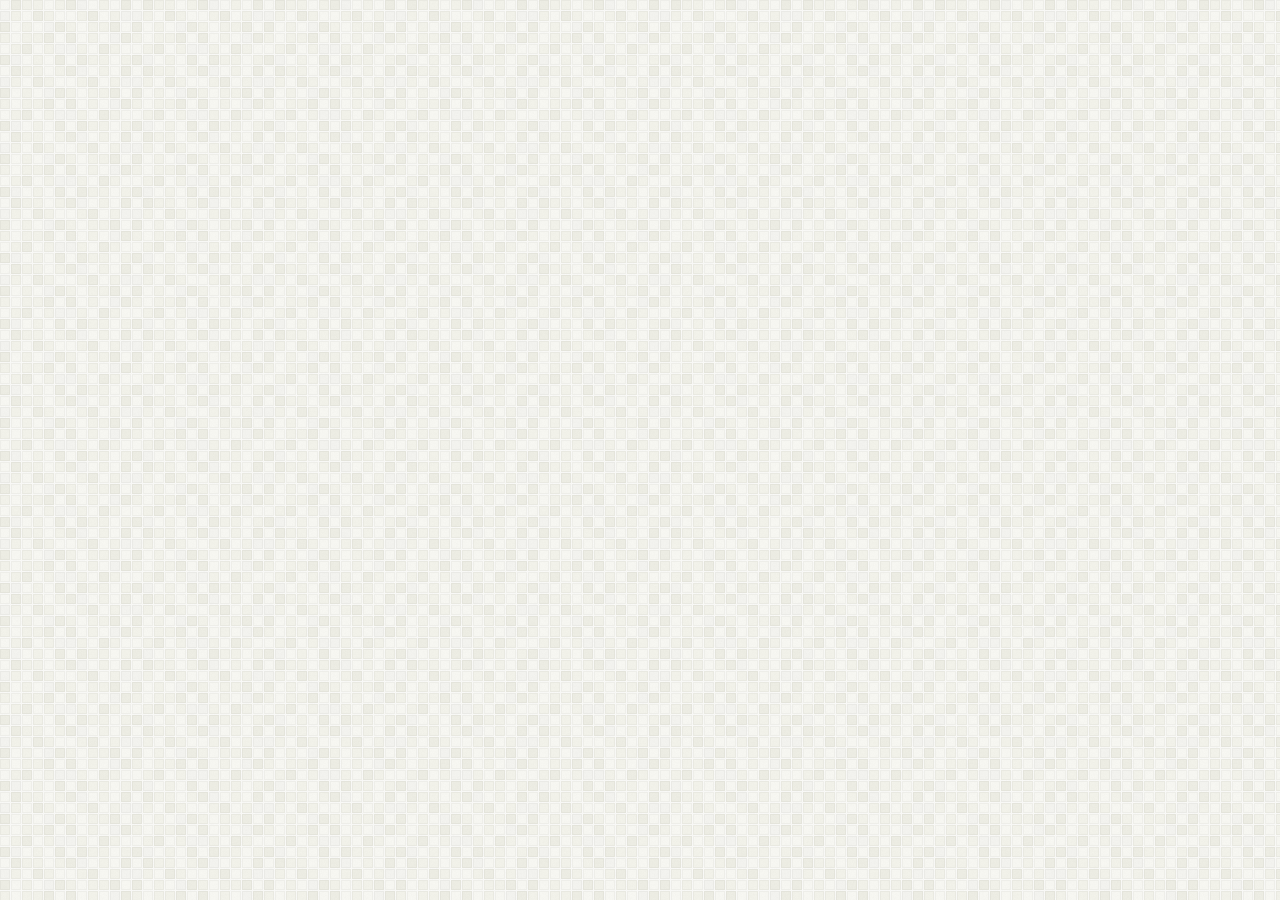
<file: Wk3/In Progress/index.html>
<!doctype html>  

<!--
	This is the main index of the application
	
	All your script tags should be at the bottom of this file
	
	The only html element in the body is the container div
	Your code should load your page templates into the container
-->

<html lang="en">
<head>

	<meta charset="utf-8">
	<meta http-equiv="X-UA-Compatible" content="IE=edge,chrome=1">
	
	<title>Aion Time Management</title>
	<meta name="description" content="">
	<meta name="author" content="">
	
	<!--  Mobile viewport optimized: j.mp/bplateviewport -->
	<meta name="viewport" content="width=device-width, initial-scale=1.0">
	
	<!-- CSS concatenated and minified via ant build script-->
	<link rel="stylesheet" href="css/style.css?v=1">
	<!-- end CSS-->
	
</head>

<body class="landing">

	<!-- Parent container for the page, load your core templates into this div -->
	<div id="container">


	</div>
	
	
	<!-- jquery -->
	<script src="http://ajax.googleapis.com/ajax/libs/jquery/1.8.0/jquery.min.js"></script>

	<!-- plugins -->
	<script src="js/plugins/jsrender.min.js"></script>
	<script src="js/plugins/jquery.placeholder.min.js"></script>
	
	<!-- main -->
	<script type="text/javascript" src="js/main.js"></script>
  
</body>
</html>
</file>
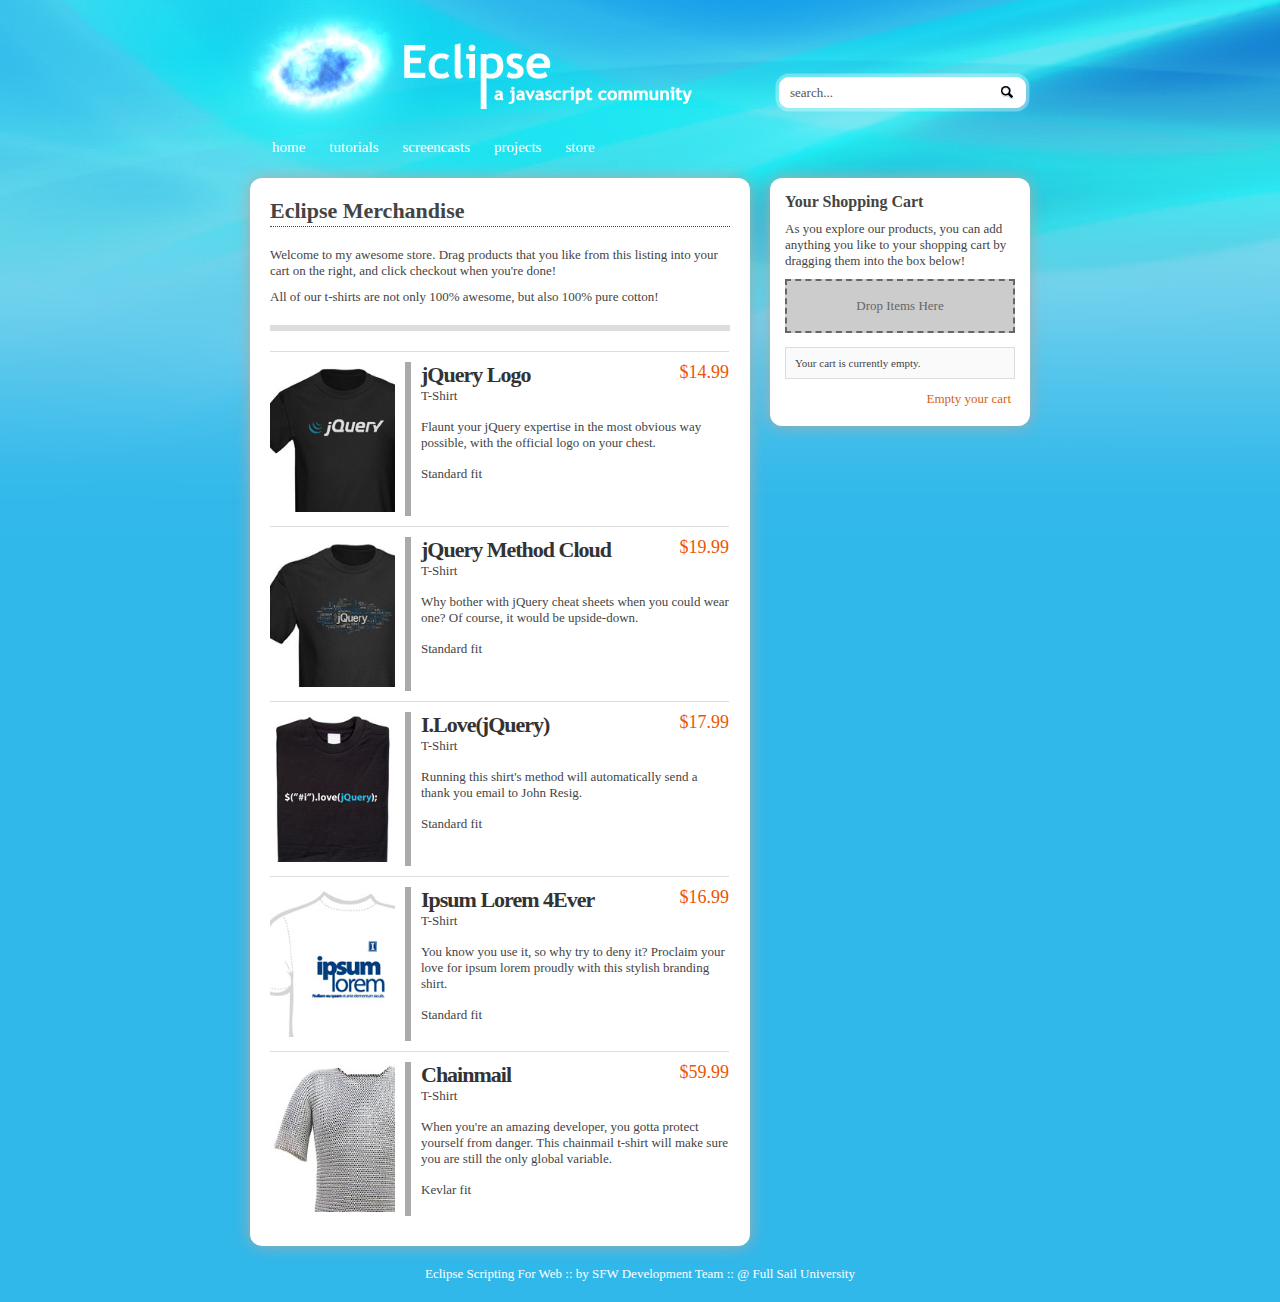
<file: Wk3/Follow Along/store/index.html>
<!doctype html>  

<!-- html5 boilerplate ~~ http://html5boilerplate.com/ -->

<!-- paulirish.com/2008/conditional-stylesheets-vs-css-hacks-answer-neither/ --> 
<!--[if lt IE 7 ]> <html lang="en" class="no-js ie6"> <![endif]-->
<!--[if IE 7 ]>    <html lang="en" class="no-js ie7"> <![endif]-->
<!--[if IE 8 ]>    <html lang="en" class="no-js ie8"> <![endif]-->
<!--[if IE 9 ]>    <html lang="en" class="no-js ie9"> <![endif]-->
<!--[if (gt IE 9)|!(IE)]><!--> <html lang="en" class="no-js"> <!--<![endif]-->
<head>
	<meta charset="utf-8">
	<meta http-equiv="X-UA-Compatible" content="IE=edge,chrome=1">
	
	<title>Eclipse: JavaScript Community</title>
	
	<!-- put jquery UI CSS before ours -->

	<link rel="stylesheet" href="css/smoothness/jquery-ui-1.10.2.custom.min.css">

	<link rel="stylesheet" href="style.css">

</head>

<body>

	<div id="container" class="store">
		
		<div id="header" class="cf">
			<div class="logo"><a href="/"><span class="ir">Eclipse JavaScript Community</span></a></div>
			
			<div id="sitesearch">
				<form method="get">
					<input type="text" name="q" id="searchtext" value="search..." autocomplete="off" />
					<input type="submit" id="searchsubmit" value="" />
				</form>
			</div>
		</div>
		
		<ul id="nav" class="cf">
			<li><a href="/">home</a></li>
			<li><a href="/">tutorials</a>
				<ul>
					<li><a href="#">JavaScript</a></li>
					<li><a href="#">jQuery</a></li>
					<li><a href="#">AJAX</a></li>
				</ul>
			</li>
			<li><a href="/">screencasts</a>
				<ul>
					<li><a href="#">JavaScript</a></li>
					<li><a href="#">jQuery</a></li>
					<li><a href="#">AJAX</a></li>
				</ul>
			</li>
			<li><a href="/">projects</a></li>
			<li><a href="store.html">store</a></li>
			
		</ul>
		
		<div id="contentwrap" class="round lshadow cf">
		
			<h1>Eclipse Merchandise</h1>

			<p>Welcome to my awesome store.  Drag products that you like from this listing into your cart on the right, and click checkout when you're done!</p>
			<p>All of our t-shirts are not only 100% awesome, but also 100% pure cotton!</p>
				
			<div class="greysep"></div>
				
			<div class="productitem cf">
				<div class="photo"><img src="products/tshirt-0001.jpg" /></div>
				<div class="info">
					<div class="price">
						<span class="listprice">$14.99</span>
					</div>
					<h4>jQuery Logo</h4>
					<p class="kind">T-Shirt</p>
					<p class="productid">#0001</p>
					<p class="description">Flaunt your jQuery expertise in the most obvious way possible, with the official logo on your chest.</p>
					<p class="description">Standard fit</p>
				</div>
			</div>
			
			<div class="productitem cf">
				<div class="photo"><img src="products/tshirt-0002.jpg" /></div>
				<div class="info">
					<div class="price">
						<span class="listprice">$19.99</span>
					</div>
					<h4>jQuery Method Cloud</h4>
					<p class="kind">T-Shirt</p>
					<p class="productid">#0002</p>
					<p class="description">Why bother with jQuery cheat sheets when you could wear one?  Of course, it would be upside-down.</p>
					<p class="description">Standard fit</p>
				</div>
			</div>
			
			<div class="productitem cf">
				<div class="photo"><img src="products/tshirt-0003.jpg" /></div>
				<div class="info">
					<div class="price">
						<span class="listprice">$17.99</span>
					</div>
					<h4>I.Love(jQuery)</h4>
					<p class="kind">T-Shirt</p>
					<p class="productid">#0003</p>
					<p class="description">Running this shirt's method will automatically send a thank you email to John Resig.</p>
					<p class="description">Standard fit</p>
				</div>
			</div>
			
			<div class="productitem cf">
				<div class="photo"><img src="products/tshirt-0004.jpg" /></div>
				<div class="info">
					<div class="price">
						<span class="listprice">$16.99</span>
					</div>
					<h4>Ipsum Lorem 4Ever</h4>
					<p class="kind">T-Shirt</p>
					<p class="productid">#0004</p>
					<p class="description">You know you use it, so why try to deny it?  Proclaim your love for ipsum lorem proudly with this stylish branding shirt.</p>
					<p class="description">Standard fit</p>
				</div>
			</div>
			
			<div class="productitem cf">
				<div class="photo"><img src="products/tshirt-0005.jpg" /></div>
				<div class="info">
					<div class="price">
						<span class="listprice">$59.99</span>
					</div>
					<h4>Chainmail</h4>
					<p class="kind">T-Shirt</p>
					<p class="productid">#0005</p>
					<p class="description">When you're an amazing developer, you gotta protect yourself from danger.  This chainmail t-shirt will make sure you are still the only global variable.</p>
					<p class="description">Kevlar fit</p>
				</div>
			</div>
		
		</div> <!-- /contentwrap -->
		
		
		<!-- 
			===============================
			For jfollow:
			Placeholder has id "#cartfollow"
			Actual cart has id "#scart"
			===============================
		-->
		<div id="cart-wrap">
			<div id="cartfollow" style="height:0px; width:260px; float:right;"></div>
			
			<div class="sidepanel round lshadow" id="scart">
				<h3 class="sidehead">Your Shopping Cart</h3>
				<p>As you explore our products, you can add anything you like to your shopping cart by dragging them into the box below!</p>
				<div class="cartdropbox">Drop Items Here</div>
				<div class="cartitems cf">
				
					<!-- =======================
						.emptycart should be removed if the cart is not empty 
					-->
					<div class="cartitem cf emptycart" rel="empty">
						<span class="title">Your cart is currently empty.</span>
					</div>
					<!-- ======================= -->
					
					
					<!-- =======================
						.cartitem is an example of what a product's html should look like inside the cart.
						Each time a product is dropped into the cart, you should build a new div using this html as a template.
						Use the rel attribute to store the product's ID number.
					-->
					<!-- =======================
					<div class="cartitem" rel="0001">
						<span class="ui-state-default trashitem"><span class="ui-icon ui-icon-trash"></span></span>
						<span class="title">Example (remove me)</span>
						<input type="text" class="amount" value="1" />
						<span class="price">$20.99</span><div class="clear"></div>
					</div>
					-->
					<!-- ======================= -->
					
				</div>
				<div id="clearcart"><a href="#">Empty your cart</a></div>
			</div>
	
		</div> <!-- /cart-wrap -->
		
		<div class="clear"></div>
		
		<div id="footer">
			<p>Eclipse Scripting For Web :: by SFW Development Team :: @ Full Sail University</p>
		</div>
		
	</div>
	
	
	<!-- javascript here -->
	<script type="text/javascript" src="http://ajax.googleapis.com/ajax/libs/jquery/1.8.1/jquery.min.js"></script>
	<!-- jquery UI goes here -->
	<script type="text/javascript" src="js/jquery.jfollow.js"></script> 
	<script type="text/javascript" src="js/jquery-ui-1.10.2.custom.min.js"></script>
	<script type="text/javascript" src="js/script.js"></script>

 
</body>
</html>
</file>
<file: Wk3/In Progress/css/style.css>
/* Formatting for all pages */

body {
    width:960px;
    font-family: "Helvetica Neue", "Helvetica", Helvetica, Arial, sans-serif;
    font-size:100%;
    background-image: url(../img/light-tile.gif);
    margin:10px auto;

}

h1, h2, h3, h4 {
    font-family: 'IM Fell French Canon SC', serif;
    color:#2b3181;
}

header, footer {
    height:100px;
    background-color: #59A488;
    width:100%;
    overflow:hidden;
}

footer {
    margin-top:20px;
}

div.login {
    display:inline;
    margin-left:280px;
    margin-top:50px;
}

.login {
    height: 30px;
    width:140px;
    margin:30px 20px 0 0;
}

.mainlogo {
    height:80px;
    width:216px;
    float:left;
    margin-left:10px;
    margin-top:10px;

}

#login_btn, #logout_btn {
    height:38px;
    width:100px;
    font-size: 100%;
    background:#F3A683;
    color:#2b3181;
    border:none;
    box-shadow: 4px 4px 5px #888888;
}

#logout_btn {
    float:right;
    margin-top:30px;
    margin-right:20px;
}

#currentuser {
    width:150px;
    height:30px;
    float:right;
    color:#2b3181;
    font-family: 'IM Fell French Canon SC', serif;
    margin-right:15px;
    margin-top:40px;
    font-size: 120%;

}

footer ul {
    float:left;
    margin-left:20px;
    margin-top:10px;
}

footer img[alt="Social Media Icons"]{
    float:right;
    margin-top:25px;
    margin-right:10px;
}

section {
    margin-left:10px;
}

h1 {
    font-size:200%;
}

input[type='button'], input[type='submit']{
    background:#F3A683;
    color:#2b3181;
    border:none;
    box-shadow: 4px 4px 5px #888888;
}

/*MODAL BOX ALL PAGES*/

.modalDialog {
    position: fixed;
    top: 0;
    right: 0;
    bottom: 0;
    left: 0;
    background: rgba(0,0,0,0.8);
    z-index: 99999;
    opacity:0;
    -webkit-transition: opacity 400ms ease-in;
    -moz-transition: opacity 400ms ease-in;
    transition: opacity 400ms ease-in;
    pointer-events: none;
}
.modalDialog:target {
    opacity:1;
    pointer-events: auto;
}

.modalDialog > div {
    width: 500px;
    position: relative;
    margin: 10% auto;
    padding: 5px 20px 13px 20px;
    border-radius: 10px;
    background: #c11a4f;
}

.close {
    background: #606061;
    color: #FFFFFF;
    line-height: 25px;
    position: absolute;
    right: -12px;
    text-align: center;
    top: -10px;
    width: 24px;
    text-decoration: none;
    font-weight: bold;
    -webkit-border-radius: 12px;
    -moz-border-radius: 12px;
    border-radius: 12px;
    -moz-box-shadow: 1px 1px 3px #000;
    -webkit-box-shadow: 1px 1px 3px #000;
    box-shadow: 1px 1px 3px #000;
}

.close:hover { background: #00d9ff; }

/* Welcome Page  */

img[alt*='Aion'] {
    float:left;
    height:180px;
    width:180px;
    margin-top:20px;
    margin-right:20px;
    margin-left:10px;
}

h2.intro {
    margin-top:35px;
    margin-bottom: 40px;
    font-size:150%;
}

article.cta {
    width:610px;
    height:400px;
    background-color: rgba(89,164,136,.7);
    position:relative;
}

aside.join {
    width:290px;
    height:400px;
    float:right;
    margin-right:10px;
    background-color: rgba(89,164,136,.7);
}

aside.join h1 {
    text-align: center;
    color:#c11a4f;
}

aside.join ul li {
    line-height: 1.5em;
}

input[name="SIGN UP NOW!"] {
    width:250px;
    margin-left:20px;
    height:50px;
    font-size:150%;
    font-family: 'IM Fell French Canon SC', serif;
}

#ss1, #ss2, #ss3 {
    position: relative;
    -webkit-transition: all 1500ms cubic-bezier(0.450, 0, 0.640, 1); /* older webkit */
    -webkit-transition: all 1500ms cubic-bezier(0.450, -0.300, 0.640, 1.320);
    -moz-transition: all 1500ms cubic-bezier(0.450, -0.300, 0.640, 1.320);
    -o-transition: all 1500ms cubic-bezier(0.450, -0.300, 0.640, 1.320);
    transition: all 1500ms cubic-bezier(0.450, -0.300, 0.640, 1.320); /* custom */
}

#ss1:hover, #ss2:hover, #ss3:hover{
    -webkit-transform: scale(1.5, 1.5);
    -moz-transform: scale(1.5, 1.5);
    -ms-transform: scale(1.5, 1.5);
    -o-transform: scale(1.5, 1.5);
    transform: scale(1.5, 1.5);
    z-index:9999;
}

#ss1 {
    top:20px;
    left:20px;
}

#ss2 {
    top:38px;
    left:55px;
}

#ss3 {
    top:50px;
    left:150px;
}

/* Modal Box for Welcome Page Customizations  */
.modalDialog div h2 {
    text-align: center;
}
.modalDialog input.register {
    margin:20px 50px 0 40px;
    width:400px;
    height:50px;
    padding-left: 10px;
}
.modalDialog #signup_btn{
    background:#F3A683;
    color:#2b3181;
    border:none;
    box-shadow: 4px 4px 5px #888888;
    width:250px;
    height:50px;
    margin-top:20px;
    margin-left:125px;
    font-size:150%;
    font-family: 'IM Fell French Canon SC', serif;
    box-shadow: 4px 4px 5px #444444;
}

/* Projects page  */
header h1.title {
    position:relative;
    top:30px;
    left:190px;
}
section input[name="New Project +"].medium {
    float:left;
    margin-right:250px;
    width:150px;
}
article.projects {
    width:920px;
    height:130px;
    background-color: #9DD672;
    padding:10px;
    overflow:hidden;
    margin-top:10px;
}
article.projects img {
    float:left;
    margin-right:20px;
    margin-top:15px;
    width:100px;
    height:100px;
}

article.projects div{
    float:left;
}
div.infoleft {
    width:320px;
    margin-right:90px;
}
div.infoleft h2, div.infoleft h3, div.infoleft p {
    float:left;
}
div.infoleft h2 {
    margin-right:50px;
}
div.infoleft h3 {
    margin-top:25px;
}
div.infoleft p {
    margin-top:1px;
}
div.infocenter {
    text-align:right;
    margin-right:10px;
}
div.inforight {
    width:235px;
}
div.iconsright {
    float:left;
    margin-left:13px;
    margin-top:-10px;
}
div.iconsright img {
    width:30px;
    height:30px;
    float:right;
    clear:both;
}
/* Modal for Projects Page */
.modalDialog input.addproject {
    margin:0 50px 20px 40px;
    width:400px;
    height:50px;
    padding-left: 10px;
}
.modalDialog label {
    margin-left:40px;
}
.modalDialog input.halfsize{
    width:182px;
    height:50px;
    float:left;
    margin-left:40px;
    margin-bottom:20px;


}
form.shiftup {
    margin-top:-20px;
}
.modalDialog[alt="add"] div{
    height:450px;
}
.modalDialog[alt="add"] div img{
    height:50px;
    width:50px;
    float:left;
}

/* Task Page Changes */
section input[name="New Task +"].medium {
    float:left;
    margin-right:120px;
    width:150px;
}
.modalDialog[alt="add"] p {
    margin-left:40px;
}
</file>
<file: Wk3/Follow Along/store/style.css>
html,body,div,span,object,iframe,h1,h2,h3,h4,h5,h6,p,blockquote,pre,abbr,address,cite,code,del,dfn,em,img,ins,kbd,q,samp,small,strong,sub,sup,var,b,i,dl,dt,dd,ol,ul,li,fieldset,form,label,legend,table,caption,tbody,tfoot,thead,tr,th,td,article,aside,canvas,details,figcaption,figure,footer,header,hgroup,menu,nav,section,summary,time,mark,audio,video{border:0;outline:0;font-size:100%;vertical-align:baseline;background:transparent;margin:0;padding:0;}article,aside,details,figcaption,figure,footer,header,hgroup,menu,nav,section{display:block;}nav ul{list-style:none;}blockquote,q{quotes:none;}blockquote:before,blockquote:after,q:before,q:after{content:none;}a{font-size:100%;vertical-align:baseline;background:transparent;margin:0;padding:0;}ins{background-color:#ff9;color:#000;text-decoration:none;}mark{background-color:#ff9;color:#000;font-style:italic;font-weight:700;}del{text-decoration:line-through;}abbr[title],dfn[title]{border-bottom:1px dotted;cursor:help;}table{border-collapse:collapse;border-spacing:0;}hr{display:block;height:1px;border:0;border-top:1px solid #ccc;margin:1em 0;padding:0;}input,select{vertical-align:middle;}select,input,textarea,button{font:99% sans-serif;}pre,code,kbd,samp{font-family:monospace, sans-serif;}html{overflow-y:scroll;}a:hover,a:active{outline:none;}ul,ol{margin-left:1.8em;}ol{list-style-type:decimal;}small{font-size:85%;}td,td img{vertical-align:top;}sub{vertical-align:sub;font-size:smaller;}sup{vertical-align:super;font-size:smaller;}pre{white-space:pre-line;word-wrap:break-word;padding:15px;}textarea{overflow:auto;}.ie6 legend,.ie7 legend{margin-left:-7px;}input[type=checkbox]{vertical-align:bottom;}.ie7 input[type=checkbox]{vertical-align:baseline;}label,input[type=button],input[type=submit],button{cursor:pointer;}input:invalid,textarea:invalid{border-radius:1px;-moz-box-shadow:0 0 5px red;-webkit-box-shadow:0 0 5px red;box-shadow:0 0 5px red;}.no-boxshadow input:invalid,.no-boxshadow textarea:invalid{background-color:#f0dddd;}a:link{-webkit-tap-highlight-color:grey;}button{width:auto;overflow:visible;}.ie7 img{-ms-interpolation-mode:bicubic;}h1,h2,h3,h4,h5,h6,strong,th{font-weight:700;}nav ul,nav li,button,input,select,textarea{margin:0;}input[type=radio],.ie6 input{vertical-align:text-bottom;}::-moz-selection,::selection{background:grey;color:#fff;text-shadow:none;}

/*
============================
HELPER CLASSES
*/

/* for image replacement */
.ir { display: block; text-indent: -999em; overflow: hidden; background-repeat: no-repeat; text-align: left; direction: ltr; }

/* Hide for both screenreaders and browsers
   css-discuss.incutio.com/wiki/Screenreader_Visibility */
.hidden { display: none; visibility: hidden; } 

/* Hide only visually, but have it available for screenreaders 
   www.webaim.org/techniques/css/invisiblecontent/  &  j.mp/visuallyhidden  */
.visuallyhidden { position: absolute !important;    
  clip: rect(1px 1px 1px 1px); /* IE6, IE7 */
  clip: rect(1px, 1px, 1px, 1px); }

/* Hide visually and from screenreaders, but maintain layout */
.invisible { visibility: hidden; }

/* >> The Magnificent CLEARFIX: Updated to prevent margin-collapsing on child elements << j.mp/bestclearfix */
/* For modern browsers */
.cf:before,
.cf:after {
    content:"";
    display:table;
}
.cf:after {
    clear:both;
}
/* For IE 6/7 (trigger hasLayout) */
.cf {
    zoom:1;
}

.clear{clear:both;}
.left{float: left;}
.right{float: right;}



/*
============================
PRIMARY STYLES
*/





body{
	background: url(images/sitebg.jpg) no-repeat top center #31b8ea;
}
body, select, input, textarea { 
  color: #444; 
  font-family: "Trebuchet MS", Georgia, serif;
  font-size:13px;
}

.round{
	 -moz-border-radius: 12px; 
  -webkit-border-radius: 12px; 
          border-radius: 12px;           
  -moz-background-clip: padding; -webkit-background-clip: padding-box; background-clip: padding-box;
}

.lshadow{
	 -moz-box-shadow: 0px 0px 15px #aaa; 
  -webkit-box-shadow: 0px 0px 15px #aaa; 
          box-shadow: 0px 0px 15px #aaa; 
}

#container{ width:780px; margin:0 auto; }

#header, #nav, #contentwrap{position: relative;}

#header .logo{float:left;}
#header .logo a{display:block; width:454px; height:128px;}

#footer{ text-align:center; clear:both; margin:20px auto; color:white; }
#contentwrap{ margin:0 auto; background:white; padding:20px; min-height:400px; }

a{
	color: #D76317;
    text-decoration: none;
}

/*
============================
MAIN DROPDOWN NAVIGATION
*/

#nav{
	list-style:none; 
	margin:5px 0 15px 10px; 
	padding:0; 
	display:block;
}
#nav li{
	float:left; 
	position:relative; 
	display:block;
}
#nav li a{
	display:block;
	font-size:15px;
	background:none; 
	padding:6px 12px; 
	color:white; 
	text-decoration:none; 
	border-bottom:1px solid transparent;
}
#nav > li:hover > a{
	background:#31b8ea; 
	border-bottom:1px solid #777;
}

#nav ul{
	display:none;
	position:absolute; 
	list-style:none; 
	z-index:10; 
	background:#444; 
	color:white; 
	margin:0; padding:4px 0;
	     -moz-box-shadow: 0px 0px 6px #777; 
  -webkit-box-shadow: 0px 0px 6px #777; 
          box-shadow: 0px 0px 6px #777;
}
#nav ul li{float:none; min-width:150px;}
#nav ul a{
	font-size:12px;
	white-space:nowrap;
	display:block;
}
#nav ul li:hover > a{background:#00a8da;}


/*
============================
CONTENT ELEMENTS
*/

p{margin-bottom:10px;}
p:last-child{margin-bottom:0;}

h1{font-size:22px; border-bottom:1px dotted #444; padding:0 0 2px 0; margin-bottom:20px;}

.tabsnav{ list-style:none; margin:0; padding:0; }
.tabsnav li{ float:left; margin:0 0px 0 8px; }
.tabsnav li a{ display:block; background:#666; padding:6px 10px; font-size:12px; font-weight:normal; color:white; text-decoration:none; border-bottom:1px solid white;
     -moz-box-shadow: 0px 0px 10px #ccc; 
  -webkit-box-shadow: 0px 0px 10px #ccc; 
          box-shadow: 0px 0px 10px #ccc; 
	 -moz-border-radius: 12px 12px 0 0; 
  -webkit-border-radius: 12px 12px 0 0; 
          border-radius: 12px 12px 0 0;
}
.tabsnav li a:hover, .tabsnav .active a, .tabsnav li a.active{
	background:white; color:#444;
	border-bottom:1px solid #aaa;
}

.tab{ display:none; background:white; padding:20px; z-index:20; border-bottom:1px solid #aaa;
	     -moz-box-shadow: 0px 0px 10px #cfcfcf; 
  -webkit-box-shadow: 0px 0px 10px #cfcfcf; 
          box-shadow: 0px 0px 10px #cfcfcf;
}
#ct-who{display:block;}



/*
============================
STORE PAGE
*/

.store #contentwrap{float:left; width:460px;}
#cart-wrap{float:right; width:260px; position:relative;}

.sidepanel{background:white; padding:15px; width:230px;}
h3.sidehead {
    font-size: 16px;
    font-weight: bold;
    margin-bottom: 10px;
}

.greysep{height:6px; background:#ddd; margin:20px 0;}
.productitem{float:left; padding:10px 0px; clear:both; border-top:1px solid #ddd; cursor:move; background:white;}
.productitem:hover{background-color:#fafafa;}
.productitem .photo{width:125px; /* height:198px; */ padding:0px 10px 0 0; border-right:6px solid #aaa; float:left;}
.productitem .photo img{width:100%;}
.productitem .photo-over{border-right-color:#e50;}
.productitem .info{float:left; margin-left:10px; width:308px;}
.productitem h4{font-size:22px; font-weight:bold; letter-spacing:-1px; color:#333;}
.productitem .kind{margin:0; padding:0;}
.productitem .productid{display:none; margin:0; padding:0; color:#999;}
.productitem .description{padding:0; margin:15px 0 0 0;}
.productitem .price{float:right; width:80px; text-align:right;}
.productitem .listprice{clear:both; display:block; font-size:18px; color:#e50; margin:0; padding:0;}
.productitem .price p{margin:0; padding:0 0 4px;}
.productitem .pricedrag{clear:both; display:block; float:right;}
.trashitem{display:block; float:left; margin-right:4px; border:none; cursor:pointer;}
.phelper{padding:10px; 
	width:170px;
	background: #e80 url(images/ui-bg_gloss-wave_35_f6a828_500x100.png) 50% 50% repeat-x; 
	font-size:12px; color:#fff; border:2px solid #fff; z-index:50;
	-moz-box-shadow:0 0 10px #777;
}
.phelper p{margin:0; padding:2px 0;}

.cartdropbox{height:50px; line-height:50px; border:2px dashed #666; background:#ccc; color:#666; text-align:center; margin-bottom:8px;}
.cartdropboxh{background:#eee;}
.cartitems{clear:both; float:left; width:100%;}
.cartitem{clear:both; border:1px solid #ddd; background:#fafafa; padding:6px; margin:6px 0 0; font-size:11px;}
.cartitem .title{float:left; padding:3px;}
.cartitem .price{float:right; margin-right:4px; padding:3px;}
.cartitem .amount{float:right; width:17px; margin:0; font-size:11px; padding:3px; border:none; background:#333; color:white;}
#clearcart{padding:12px 4px 4px; clear:both; text-align:right;}


/*
============================
AUTOCOMPLETER SEARCH
*/

#sitesearch{position:absolute; top:73px; right:0px; width:255px; height:39px; background:url(images/searchbg.png) no-repeat center center;}
#searchtext{font-size:13px; height:39px; padding:0; margin-left:15px; background:none; border:none; color:#555; width:190px; outline:none;}
#searchsubmit{float:right; border:none; background:none; width:32px; height:29px; margin:5px;}

#searchresults{position:absolute; top:100%; left:2px; width:246px; z-index:50; background:white; border:3px solid #ddd/*#77eaf3*/; opacity:0.93;
     -moz-box-shadow: 0px 0px 12px #777; /* FF3.5+ */
  -webkit-box-shadow: 0px 0px 12px #777; /* Saf3.0+, Chrome */
          box-shadow: 0px 0px 12px #777; /* Opera 10.5, IE9, Chrome 10+ */
}
#searchresults ul{list-style:none; margin:0;}
#searchresults li{padding:6px; color:#333; font-size:11px; clear:both; border-bottom:1px solid #ccc; height:30px;}
#searchresults li:hover{background:#31b8ea; color:white; cursor:pointer;}
#searchresults li:last-child{border:none;}
#searchresults li img{margin-right:8px; float:left;}
#searchresults li span{line-height:30px;}



/* Icons
----------------------------------*/

/* states and images */
.ui-icon { display:block; width: 16px; height: 16px; background-image: url(images/ui-icons-orange.png); }
.ui-icon-arrow-4 { background-position: 0 -80px; }
.ui-icon-arrow-4-diag { background-position: -16px -80px; }
.ui-icon-trash { background-position: -176px -96px; }
</file>
